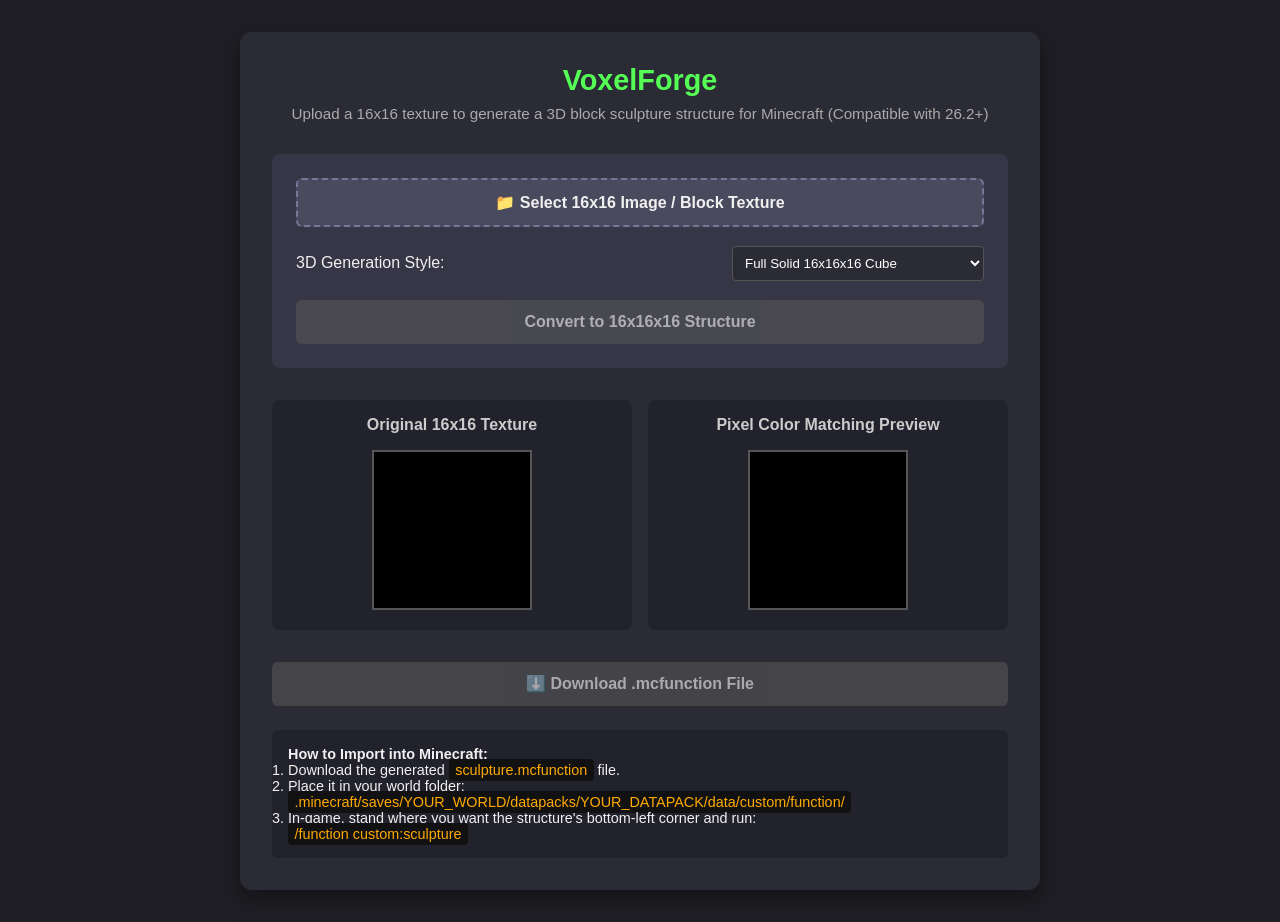
<file: index.html>
<!DOCTYPE html>
<html lang="en">
<head>
  <meta charset="UTF-8" />
  <meta name="viewport" content="width=device-width, initial-scale=1.0"/>
  <title>VoxelForge - Minecraft Structure Generator</title>
  <link rel="stylesheet" href="style.css" />
</head>
<body>
  <div class="container">
    <header>
      <h1>VoxelForge</h1>
      <p>Upload a 16x16 texture to generate a 3D block sculpture structure for Minecraft (Compatible with 26.2+)</p>
    </header>

    <main>
      <section class="controls">
        <div class="upload-zone">
          <label for="imageInput" class="custom-file-upload">
            📁 Select 16x16 Image / Block Texture
          </label>
          <input type="file" id="imageInput" accept="image/*" />
        </div>

        <div class="options">
          <label for="depthMode">3D Generation Style:</label>
          <select id="depthMode">
            <option value="solid">Full Solid 16x16x16 Cube</option>
            <option value="hollow">Hollow Shell (Performance Friendly)</option>
            <option value="flat">Flat 16x16 Wall (1 Block Deep)</option>
          </select>
        </div>

        <button id="convertBtn" disabled>Convert to 16x16x16 Structure</button>
      </section>

      <section class="preview-section">
        <div class="card">
          <h3>Original 16x16 Texture</h3>
          <canvas id="inputCanvas" width="16" height="16"></canvas>
        </div>

        <div class="card">
          <h3>Pixel Color Matching Preview</h3>
          <canvas id="outputCanvas" width="16" height="16"></canvas>
        </div>
      </section>

      <section class="export-section">
        <button id="downloadBtn" class="download-btn" disabled>⬇️ Download .mcfunction File</button>
        <div class="instructions">
          <h4>How to Import into Minecraft:</h4>
          <ol>
            <li>Download the generated <code>sculpture.mcfunction</code> file.</li>
            <li>Place it in your world folder: <code>.minecraft/saves/YOUR_WORLD/datapacks/YOUR_DATAPACK/data/custom/function/</code></li>
            <li>In-game, stand where you want the structure's bottom-left corner and run: <br/><code>/function custom:sculpture</code></li>
          </ol>
        </div>
      </section>
    </main>
  </div>

  <script src="script.js"></script>
</body>
</html>
</file>
<file: style.css>
* {
  box-sizing: border-box;
  margin: 0;
  padding: 0;
  font-family: 'Segoe UI', Tahoma, Geneva, Verdana, sans-serif;
}

body {
  background-color: #1e1e24;
  color: #f0f0f0;
  display: flex;
  justify-content: center;
  padding: 2rem;
}

.container {
  max-width: 800px;
  width: 100%;
  background: #2b2b36;
  padding: 2rem;
  border-radius: 12px;
  box-shadow: 0 8px 24px rgba(0, 0, 0, 0.4);
}

header {
  text-align: center;
  margin-bottom: 2rem;
}

header h1 {
  font-size: 1.8rem;
  color: #55ff55;
  margin-bottom: 0.5rem;
}

header p {
  color: #aaaaaa;
  font-size: 0.95rem;
}

.controls {
  display: flex;
  flex-direction: column;
  gap: 1.2rem;
  background: #363646;
  padding: 1.5rem;
  border-radius: 8px;
  margin-bottom: 2rem;
}

input[type="file"] {
  display: none;
}

.custom-file-upload {
  display: block;
  text-align: center;
  background: #4a4a5e;
  padding: 0.8rem;
  border-radius: 6px;
  cursor: pointer;
  font-weight: bold;
  border: 2px dashed #777799;
  transition: 0.2s;
}

.custom-file-upload:hover {
  background: #5a5a72;
}

.options {
  display: flex;
  justify-content: space-between;
  align-items: center;
}

select {
  padding: 0.5rem;
  border-radius: 4px;
  background: #2b2b36;
  color: white;
  border: 1px solid #555;
}

button {
  padding: 0.8rem;
  border: none;
  border-radius: 6px;
  background: #00aa00;
  color: white;
  font-weight: bold;
  font-size: 1rem;
  cursor: pointer;
  transition: 0.2s;
}

button:hover:not(:disabled) {
  background: #00cc00;
}

button:disabled {
  background: #555;
  cursor: not-allowed;
  opacity: 0.6;
}

.preview-section {
  display: flex;
  justify-content: space-around;
  margin-bottom: 2rem;
  gap: 1rem;
}

.card {
  text-align: center;
  background: #22222c;
  padding: 1rem;
  border-radius: 8px;
  flex: 1;
}

.card h3 {
  font-size: 1rem;
  margin-bottom: 1rem;
  color: #ccc;
}

canvas {
  width: 160px;
  height: 160px;
  image-rendering: pixelated;
  border: 2px solid #555;
  background: #000;
}

.export-section {
  text-align: center;
}

.download-btn {
  background: #0088ff;
  width: 100%;
  margin-bottom: 1.5rem;
}

.download-btn:hover:not(:disabled) {
  background: #3399ff;
}

.instructions {
  text-align: left;
  background: #22222c;
  padding: 1rem;
  border-radius: 6px;
  font-size: 0.9rem;
}

.instructions code {
  background: #111;
  color: #ffaa00;
  padding: 0.2rem 0.4rem;
  border-radius: 4px;
}
</file>
